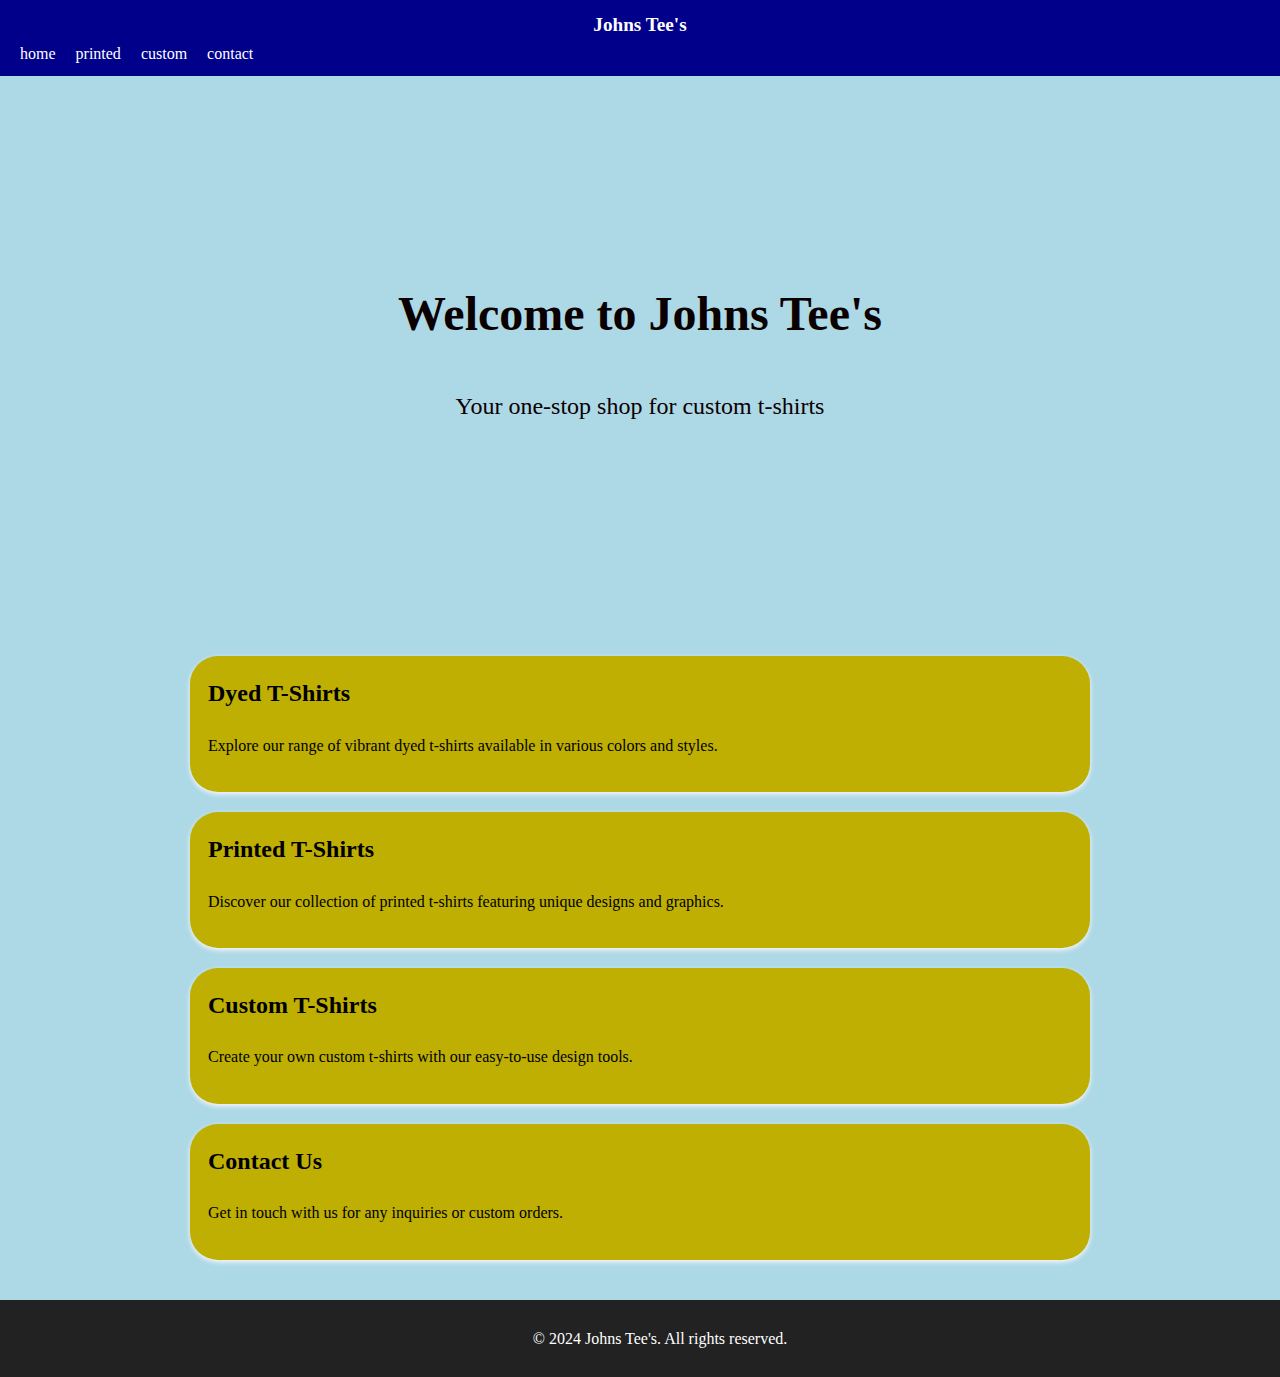
<file: index.html>
<!DOCTYPE html>
<html lang="en">
<head>
    <meta charset="UTF-8" />
    <meta name="viewport" content="width=device-width, initial-scale=1.0" />
    <title>Johns Tee's</title>
    <style>
        body {
            margin: 0;
            font-family: cursive;
            line-height: 1.6;
            background-color: lightblue;
        }
        nav {
            background-color: darkblue;
            color: white;
            padding: 10px 20px;
            justify-content: space-between;
            text-align: center;
        }
        nav .logo {
            font-size: 1.2rem;
            font-weight: bold;
        }
        nav ul {
            list-style: none;
            padding: 0;
            margin: 0;
            display: flex;
            gap: 20px;
        }
        nav ul li a {
            color: white;
            text-decoration: none;
        }
        nav ul li a:hover {
            text-decoration: underline;
        }
        header {
            background: url('https://m.media-amazon.com/images/I/B1pppR4gVKL._CLa%7C2140%2C2000%7C61kOmR6AXWL.png%7C0%2C0%2C2140%2C2000%2B0.0%2C0.0%2C2140.0%2C2000.0_AC_UY1000_.png') no-repeat center center/cover;
            height: 300px;
            color: rgb(11, 0, 0);
            display: flex;
            flex-direction: column;
            justify-content: center;
            align-items: center;
            text-align: center;
            padding: 120px 20px;
        }
        header h1 {
            font-size: 3rem;
            margin-bottom: 10px;
        }
        header p {
            font-size: 1.5rem;
        }
        main {
            padding: 0 20px;
            margin: 40px auto;
            max-width: 900px;
        }
        .card {
            background: #beaf02;
            border-radius: 28px;
            box-shadow: 0 2px 5px rgb(253, 249, 249);
            margin-bottom: 20px;
            overflow: hidden;
            color: black;
            padding: 18px;
        }
        h2 {
            margin-top: 0;
        }
        footer {
            background-color: #222;
            color: white;
            text-align: center;
            padding: 10px 20px;
            position: relative;
            bottom: 0;
            width: 100%;
            margin-top: 40px;
        }
        @media (max-width: 600px) {
            nav ul {
                flex-direction: column;
                gap: 10px;
                display: flex; /* ensure menu remains visible at small sizes */
            }
            header h1 {
                font-size: 2rem;
            }
        }
    </style>
    </head>
    <body>
    <nav>
        <div class="logo">Johns Tee's</div>
        <ul>
            <li><a href="#home">home</a></li>
            <li><a href="#about">printed</a></li>
            <li><a href="#services">custom</a></li>
            <li><a href="#contact">contact</a></li>
        </ul>
    </nav>
    <header role="img" aria-hidden="true" aria-label="Background decorative display of t-shirts">
        <h1>Welcome to Johns Tee's</h1>
        <p>Your one-stop shop for custom t-shirts</p>
    </header>
    <main>
        <section class="card">
            <h2 id="home">Dyed T-Shirts</h2>
            <p>Explore our range of vibrant dyed t-shirts available in various colors and styles.</p>
        </section>
        <section class="card">
            <h2 id="about">Printed T-Shirts</h2>
            <p>Discover our collection of printed t-shirts featuring unique designs and graphics.</p>
        </section>
        <section class="card">
            <h2 id="services">Custom T-Shirts</h2>
            <p>Create your own custom t-shirts with our easy-to-use design tools.</p>
        </section>
        <section class="card">
            <h2 id="contact">Contact Us</h2>
            <p>Get in touch with us for any inquiries or custom orders.</p>
        </section>
    </main>
    <footer>
        <p>&copy; 2024 Johns Tee's. All rights reserved.</p>
    </footer>
    </body>
</html>
</file>
